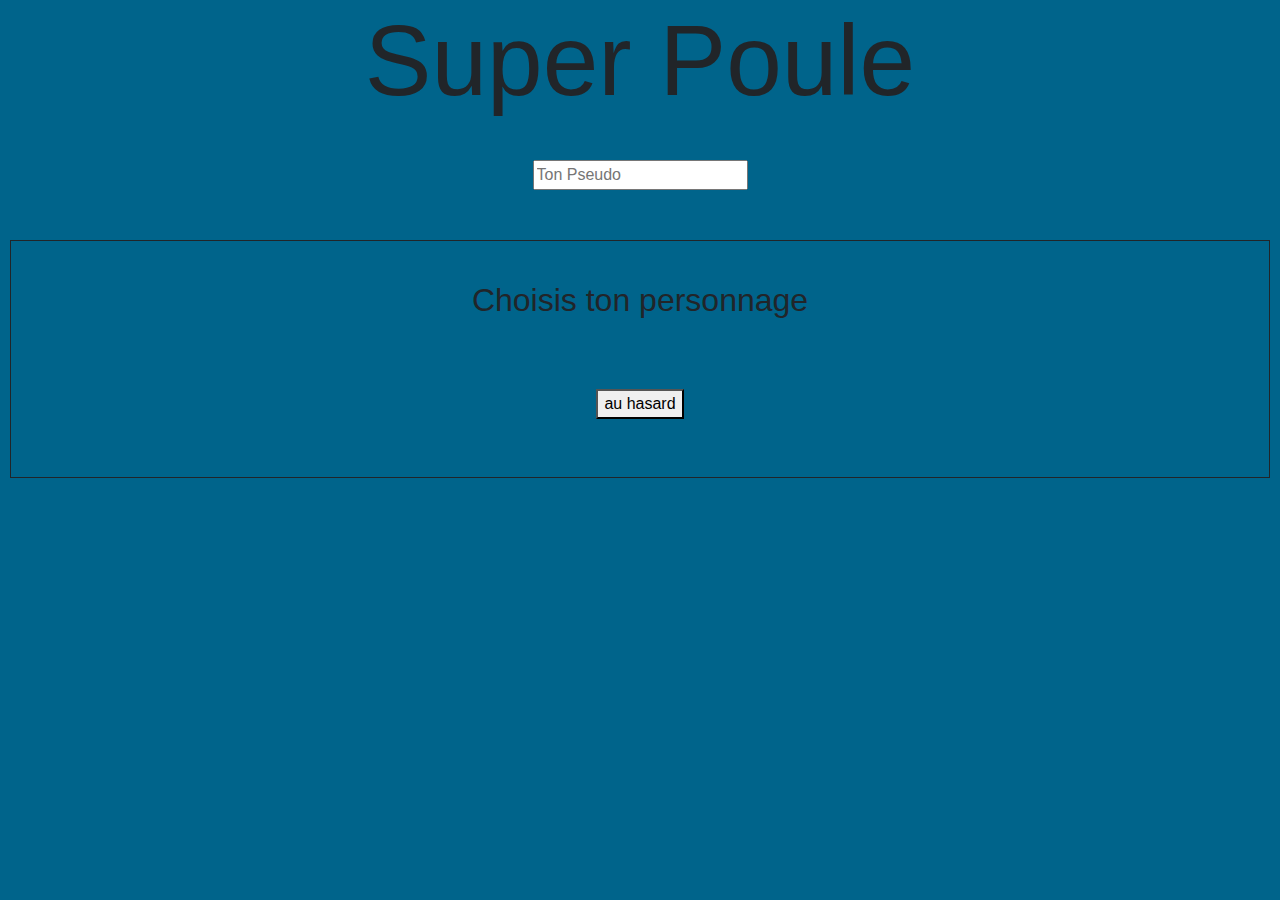
<file: index.html>
<!doctype html>
<html lang="en">

<head>
  <!-- Required meta tags -->
  <meta charset="utf-8">
  <meta name="viewport" content="width=device-width, initial-scale=1, shrink-to-fit=no">
  <meta name="viewport" content="height=device-height, initial-scale=1, shrink-to-fit=no">
  <!-- Google fonts-->
  <link href="https://fonts.googleapis.com/css?family=Creepster" rel="stylesheet">
  <link href="https://fonts.googleapis.com/css?family=Press+Start+2P" rel="stylesheet">
  <!-- Bootstrap CSS -->
  <link rel="stylesheet" href="https://maxcdn.bootstrapcdn.com/bootstrap/4.0.0/css/bootstrap.min.css"
    integrity="sha384-Gn5384xqQ1aoWXA+058RXPxPg6fy4IWvTNh0E263XmFcJlSAwiGgFAW/dAiS6JXm" crossorigin="anonymous">
  <!-- CSS -->
  <link rel="stylesheet" type="text/css" href="index.css">
  <title>SUPER POULE</title>
</head>

<body>
  <div class="home">
    <div>
      <h1 class='titleGame'>Super Poule</h1>
      <input type="text" id="myPseudo" placeholder="Ton Pseudo" onchange="getPseudo()">
    </div>
    <div class="character">
      <h2>Choisis ton personnage</h2>
      <div id="showCharacters" class="row d-flex justify-content-center align-bottom"></div>
      <button id="randomCharacter" type="button" onclick="{GetRandomCharacter()}">au hasard</button>
      <div id="character" class="d-flex justify-content-center mt-5"></div>
    </div>



    <!-- Optional JavaScript -->
    <!-- <script type="text/JavaScript" src="pseudoChoice.js"></script> -->
    <!-- jQuery first, then Popper.js, then Bootstrap JS -->
    <!-- <script type="text/JavaScript" src="pseudoChoice.js"></script> -->
    <script type="text/JavaScript" src="index.js"></script>
    <script src="https://code.jquery.com/jquery-3.2.1.slim.min.js"
      integrity="sha384-KJ3o2DKtIkvYIK3UENzmM7KCkRr/rE9/Qpg6aAZGJwFDMVNA/GpGFF93hXpG5KkN"
      crossorigin="anonymous"></script>
    <script src="https://cdnjs.cloudflare.com/ajax/libs/popper.js/1.12.9/umd/popper.min.js"
      integrity="sha384-ApNbgh9B+Y1QKtv3Rn7W3mgPxhU9K/ScQsAP7hUibX39j7fakFPskvXusvfa0b4Q" crossorigin="anonymous">
      </script>
    <script src="https://maxcdn.bootstrapcdn.com/bootstrap/4.0.0/js/bootstrap.min.js"
      integrity="sha384-JZR6Spejh4U02d8jOt6vLEHfe/JQGiRRSQQxSfFWpi1MquVdAyjUar5+76PVCmYl" crossorigin="anonymous">
      </script>
</body>

</html>
</file>
<file: index.css>
body {
  background-color: rgb(0, 100, 139);
  height: 100%;
  width: 100%;
}
.home{
  text-align: center;
  vertical-align: middle;
}
img{
  max-height: 100px;
  min-height: 100px;
  max-width: 100px;
  min-width: 100px;
}
.card{
  height:200px;
  min-width:110px;
  max-width:110px;
}

.character-card:hover {
  cursor: pointer;
}
img.hover{
  cursor:pointer;
}

.character{
  border: 1px solid;
  margin:10px;
  padding: 10px;
}

.titleGame{
  font-size: 100px;
  margin-bottom: 40px;
}

#myPseudo{
  margin-bottom: 40px;
}

#randomCharacter{
margin-top: 40px;
}

h2{
  margin-bottom: 30px;
  margin-top:30px
}
.goOnGame{
  margin-bottom: 30px;
  margin-top:30px
}
</file>
